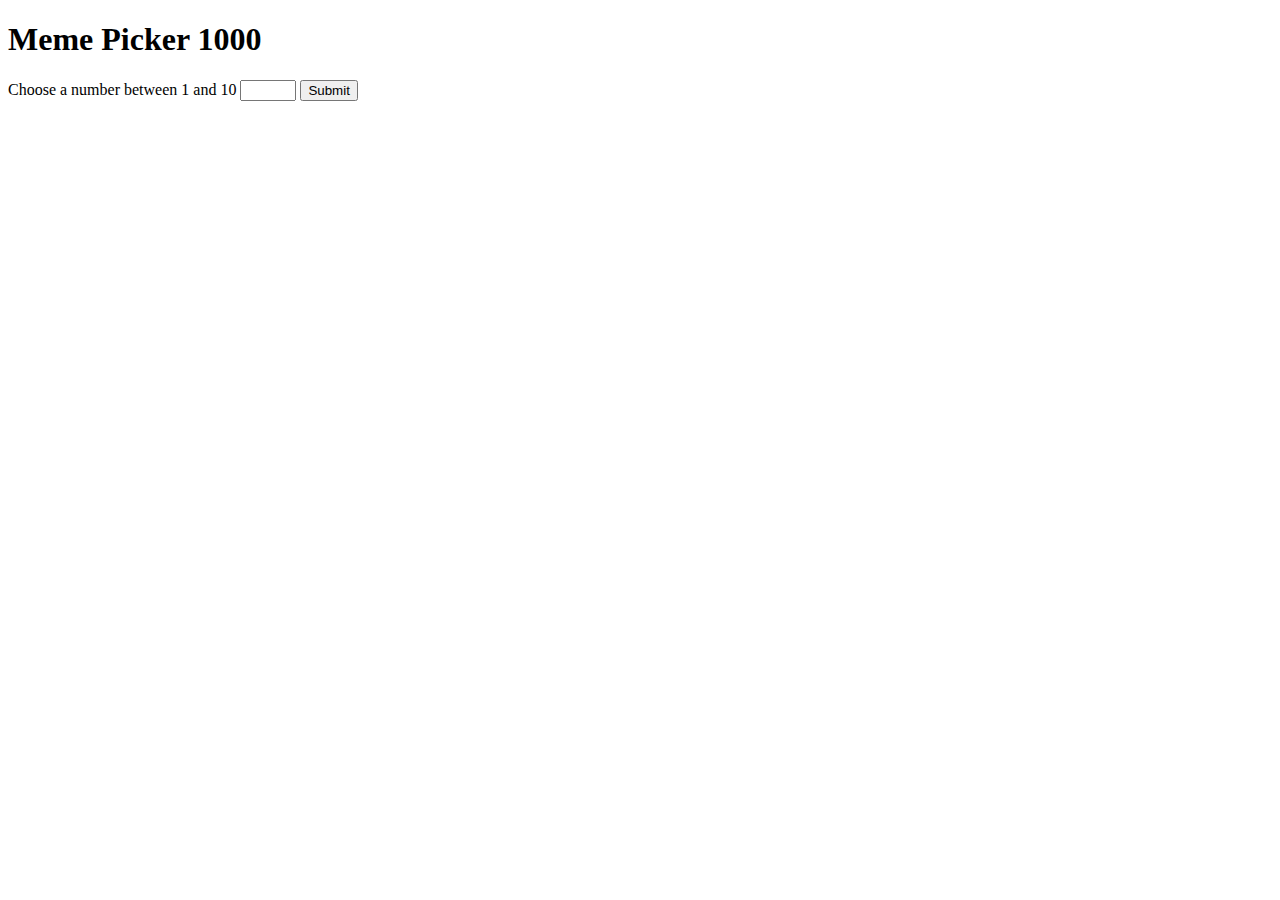
<file: meme-picker-1000-tabled/Index.html>
<!-- in this exercise we will be using variables, responsive images, scalar measurements, and progress indicators -->
<!DOCTYPE html>
<html lang="en">
<head>
    <meta charset="UTF-8">
    <meta name="viewport" content="width=device-width, initial-scale=1.0">
    <link rel="stylesheet" href="indexstyle.css">
    <title>Meme Picker 1000</title>
</head>
<body>

    <!--Lets cover the scalar measurement first, for this we will have an input form that users will input a number between 1 and 10, based on that value we will show an image of the percentage of something
    that will be funny or quirky these images will be responsive in some manner and we will use variables throughout the css, and provide a progression indicator for something else.-->

<form action="images.html" method="get" id="Image-picker">
    <h1>Meme Picker 1000</h1>
    <label for="number">Choose a number between 1 and 10</label>
    <input type="number" name="number" id="number" min="1" max="10">
    <input type="submit" value="Submit">
</form>

</body>
</html>

<!--Image links: 
1st:https://external-content.duckduckgo.com/iu/?u=https%3A%2F%2Fassets-global.website-files.com%2F5f3c19f18169b62a0d0bf387%2F60d33be7eedf8e1f31aabcec_BwENfmI0CU5dZGYlSyo142mpfG08-rYgTS-Qm47uMUXN6JXtmdZvtzVzTooUQdXTWmTD8uzF9N6XQJA2vUIMi53tunFyVtvOBJTNfOjHit2P_JkTmFzFsK7ep6Vb9781XZnRAryH.png&f=1&nofb=1&ipt=8ef44cc4c4460769837f3cf9cc0b721ba0920dfbbc3466750189c6dd7566bbb7&ipo=images
2nd:https://external-content.duckduckgo.com/iu/?u=https%3A%2F%2Fih1.redbubble.net%2Fimage.1943002456.4467%2Fraf%2C750x1000%2C075%2Ct%2C322e3f%3A696a94a5d4.u2.jpg&f=1&nofb=1&ipt=b93dd026f56b988f4a6d14e58b9f32f1a7bb0085d39e46ce68c22c3278f48f75&ipo=images
3rd:https://external-content.duckduckgo.com/iu/?u=https%3A%2F%2Fi.pinimg.com%2Foriginals%2F0f%2Ff8%2Fb1%2F0ff8b19f3c7c60edfaad6153feb5d738.png&f=1&nofb=1&ipt=4b8fafcdfa28c4544aa10d76993e9a1e7a2ff167249d83cb5a59171742157f40&ipo=images
4th:https://external-content.duckduckgo.com/iu/?u=https%3A%2F%2Fi.pinimg.com%2Foriginals%2F7c%2F63%2Fb1%2F7c63b16ba52c1e8423bd1858659fcac4.png&f=1&nofb=1&ipt=3ce3179fff8c85073a6166e0e5a274c682e25c5f1787076048f36d74bfb79915&ipo=images
5th:https://external-content.duckduckgo.com/iu/?u=https%3A%2F%2Fcodingbootcamps.io%2Fwp-content%2Fuploads%2Fm7.png&f=1&nofb=1&ipt=6889ed6e2dd1fe820bce34773dc53ada6637f82536aa4664c78fb39e4c519d90&ipo=images
6th:https://external-content.duckduckgo.com/iu/?u=https%3A%2F%2Fwww.thecoderpedia.com%2Fwp-content%2Fuploads%2F2020%2F06%2FHTML-and-CSS-Jokes.jpg&f=1&nofb=1&ipt=dbb8688da49fef29a822d3f28195f97d43c4202f2c84a1a8564439918520ab9a&ipo=images
7th:https://external-content.duckduckgo.com/iu/?u=https%3A%2F%2Fassets-global.website-files.com%2F5f3c19f18169b62a0d0bf387%2F60d33be8cf4ba7565123c8bc_YPD3ulQQAGQpOcnqIm3QzSTRgzmr1SexpW9ZjMpJ1mAnUxx4iF05XOTu44sk0qQG-8XgBcYmGZGAD-5SAZvJl3TjtmhgWnn-w0C2XKwhBscV78RVvhwZfyp0v_Pa6sNj5zxpOvRW.png&f=1&nofb=1&ipt=f10cd727218ddbe6bc4b85b168e51cbbebd75e570369d2c25d057e0c0cd53824&ipo=images
8th:https://external-content.duckduckgo.com/iu/?u=https%3A%2F%2Fi.pinimg.com%2Foriginals%2F9a%2Ff9%2F57%2F9af9579563f921af99c7e3a5dbfae9f1.jpg&f=1&nofb=1&ipt=60fe3d48c11376636254aea620995691834bde226b323583317b39b9df1b5771&ipo=images
9th:https://external-content.duckduckgo.com/iu/?u=https%3A%2F%2Fwww.thecoderpedia.com%2Fwp-content%2Fuploads%2F2020%2F06%2FProgramming-Jokes-Coding-Error-768x645.jpg&f=1&nofb=1&ipt=4bfc341d9362464161d1da5d5c725c840bbec33bcdd3e066e1137532cea2c26a&ipo=images
10th:https://external-content.duckduckgo.com/iu/?u=https%3A%2F%2Fwww.aprogrammerlife.com%2Fimages%2Fpictuers%2Fprogrammers_looking_at_programming_memes.jpg&f=1&nofb=1&ipt=513fb49d4bf26d211a5794f5dc80d8701bf28eb7216c1a2a1f9aa33b90f5857f&ipo=images
-->
</file>
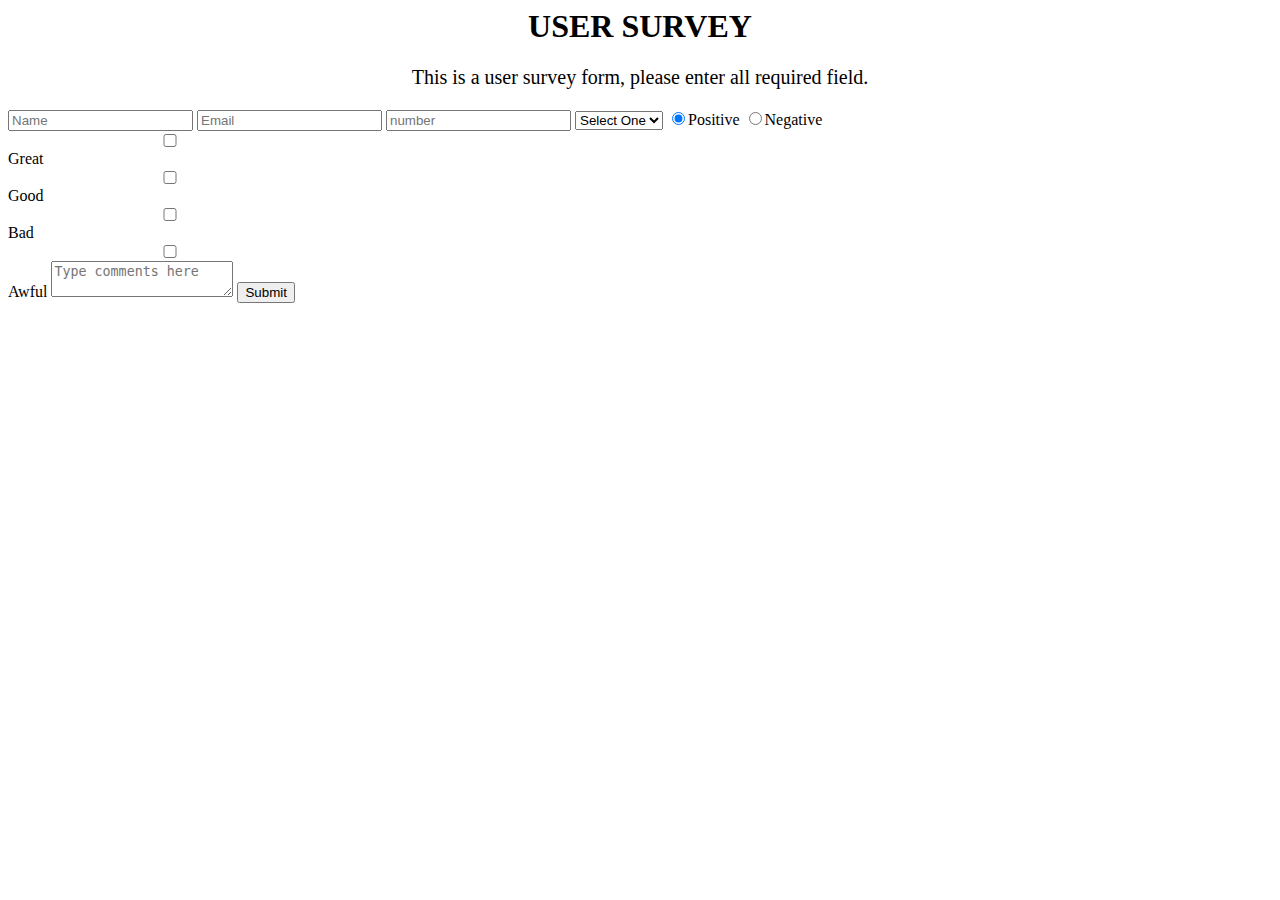
<file: SurveyForm/Index.html>
<!DOCTYPE HTML5>
<html lang="en">
  <head>
    <meta charset="utf-8" />
    <meta name="viewport" content="width=device-width, initial-scale=1.0" />
    <link rel="stylesheet" href="styles.css" />
    <title>User Survey Form</title>
  </head>
  <body>
    <h1 id="title">USER SURVEY</h1>

    <p id="description">
      This is a user survey form, please enter all required field.
    </p>

    <form>
      <label id="name-label">
        <input id="name" type="text" placeholder="Name" />
      </label>

      <label id="email-label">
        <input id="email" type="email" placeholder="Email" />
      </label>

      <label id="number-label">
        <input id="number" type="number" placeholder="number" />
      </label>

      <select id="dropdown">
        <option value="">Select One</option>
        <option value="1">good</option>
        <option value="2">bad</option>
      </select>
      <input
        class="radio"
        type="radio"
        id="positive"
        name="radio"
        checked
      />Positive
      <input class="radio" type="radio" id="negative" name="radio" />Negative
      <input
        class="check"
        type="checkbox"
        name="Checks"
        id="One"
        value="great"
      />Great
      <input
        class="check"
        type="checkbox"
        name="Checks"
        id="Two"
        value="good"
      />Good
      <input
        class="check"
        type="checkbox"
        name="Checks"
        id="Three"
        value="bad"
      />Bad
      <input
        class="check"
        type="checkbox"
        name="Checks"
        id="Four"
        value="awful"
      />Awful
      <textarea name="comments" placeholder="Type comments here"></textarea>
      <button id="submit">Submit</button>
    </form>
  </body>
</html>
</file>
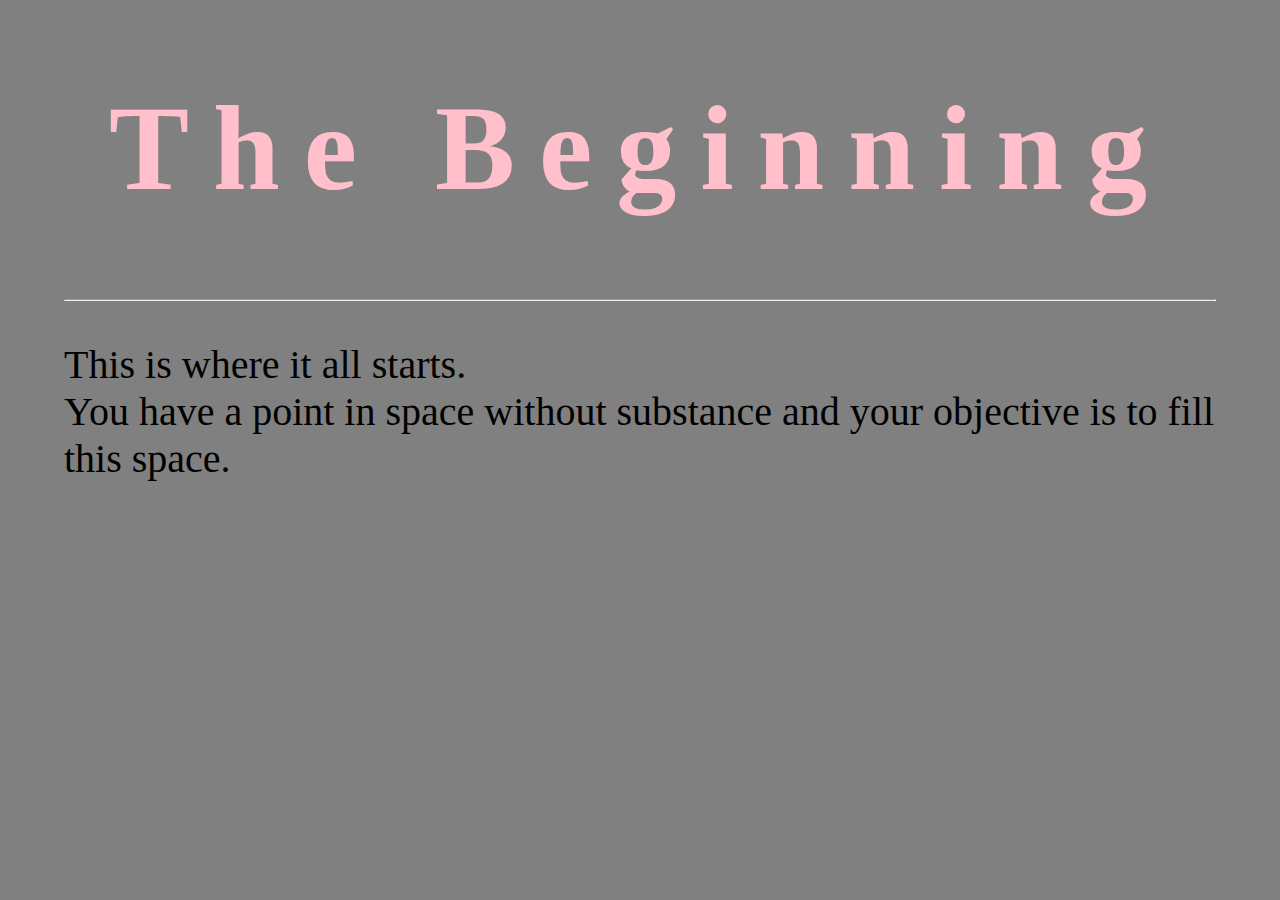
<file: day2/day2challenge.html>
<!DOCTYPE html>
<html>
    <head>
        <link rel="stylesheet" href="styles.css"
        <meta name="viewport" content="scale: 1:1" /><title>Day 2 Challenge</title>
    </head>
    <body>
        <h1><a href="https://www.merriam-webster.com/dictionary/beginning">The Beginning</a></h1>
        <hr />
        <p>This is where it all starts. <br>You have a point in space without substance and your objective is to fill this space.</p>
    </body>
</html>
</file>
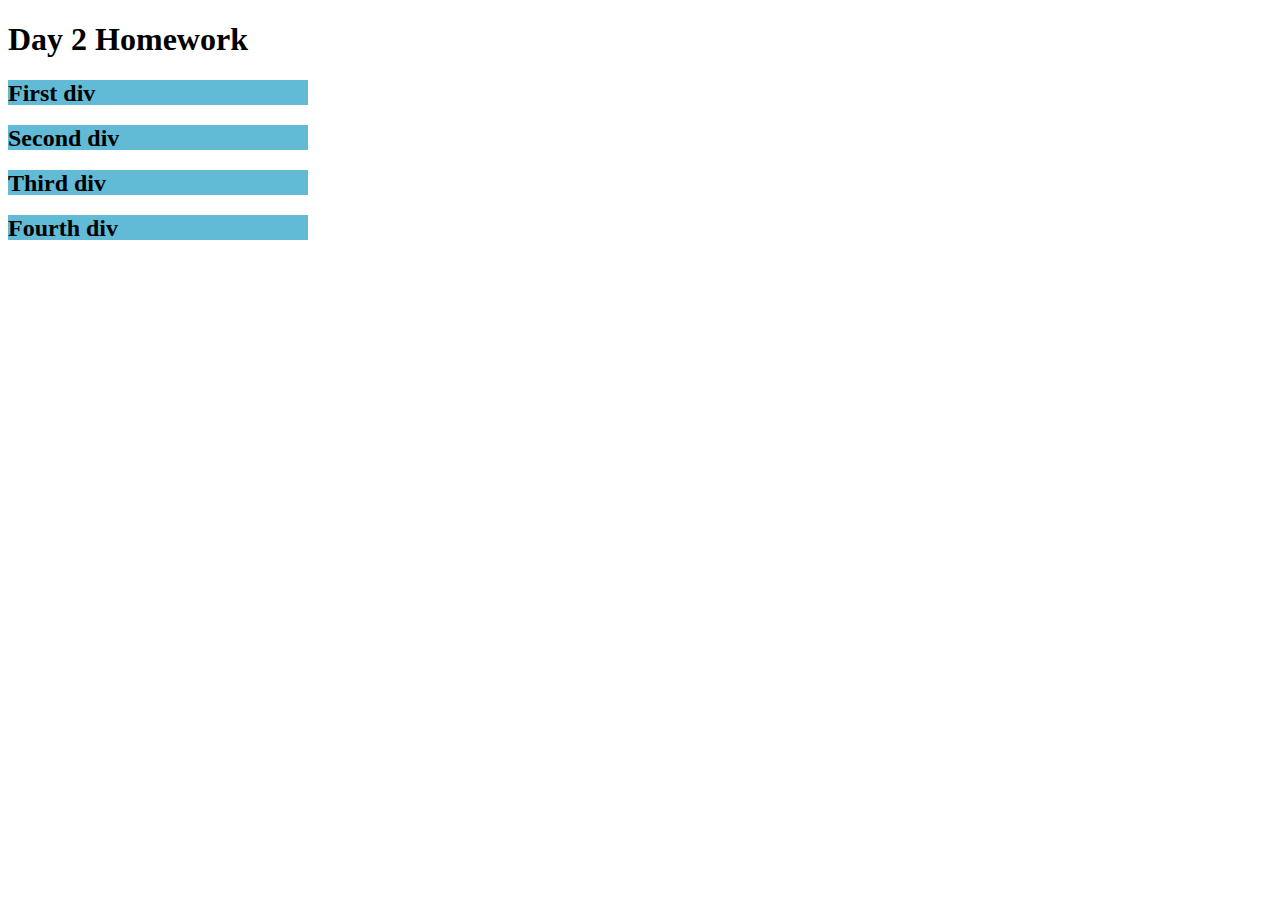
<file: day2/day2takehomechallenge.html>
<!DOCTYPE html>
<html>
    <head>
        <style>
            .myDiv1 {
                background-color: #61bbd6;
                width: 300px;
                height: 25px;
                
            }
        </style>
    </head>
    <body>
        <h1>Day 2 Homework</h1>
        <div class="myDiv1"><h2>First div</h2></div>
        <div class="myDiv1"><h2>Second div</h2></div>
        <div class="myDiv1"><h2>Third div</h2></div>
        <div class="myDiv1"><h2>Fourth div</h2></div>
    </body>
</html>
</file>
<file: meme-picker-1000-tabled/indexstyle.css>
/* in this exercise we will be using variables, responsive images, scalar measurements, and progress indicators */
/*Lets cover the scalar measurement first, for this we will have an input form that users will input a number between 1 and 10, based on that value we will show an image of the percentage of something
    that will be funny or quirky these images will be responsive in some manner and we will use variables throughout the css, and provide a progression indicator for something else.*/
</file>
<file: SurveyForm/styles.css>
h1 {
  text-align: center;
  font-size: 200%;
}
p {
  text-align: center;
  font-size: 125%;
}

form {
  display: inline-block;
  width: 100%;
}
select {
  display: inline;
}

.check {
  display: block;
  width: 25%;
}
</file>
<file: day2/styles.css>
a:link {
  color: Pink;
  background-color: transparent;
  text-decoration: none;
}

a:visited {
  color: Red;
  background-color: transparent;
  text-decoration: none;
}

a:hover {
  color: Purple;
  background-color: transparent;
  text-decoration: underline;
}

a:active {
  color: yellow;
  background-color: transparent;
  text-decoration: underline;
}

body {
    font-family: Century Schoolbook;
    font-size: 250%;
    background-color: gray;
    width: 90%;
    margin: 0 auto;
}
H1 {
    font-family: curlz MT;
    font-size: 300%;
    font-weight: bold;
    color: red;
    text-align: center;
    letter-spacing: .2em;
}
</file>
